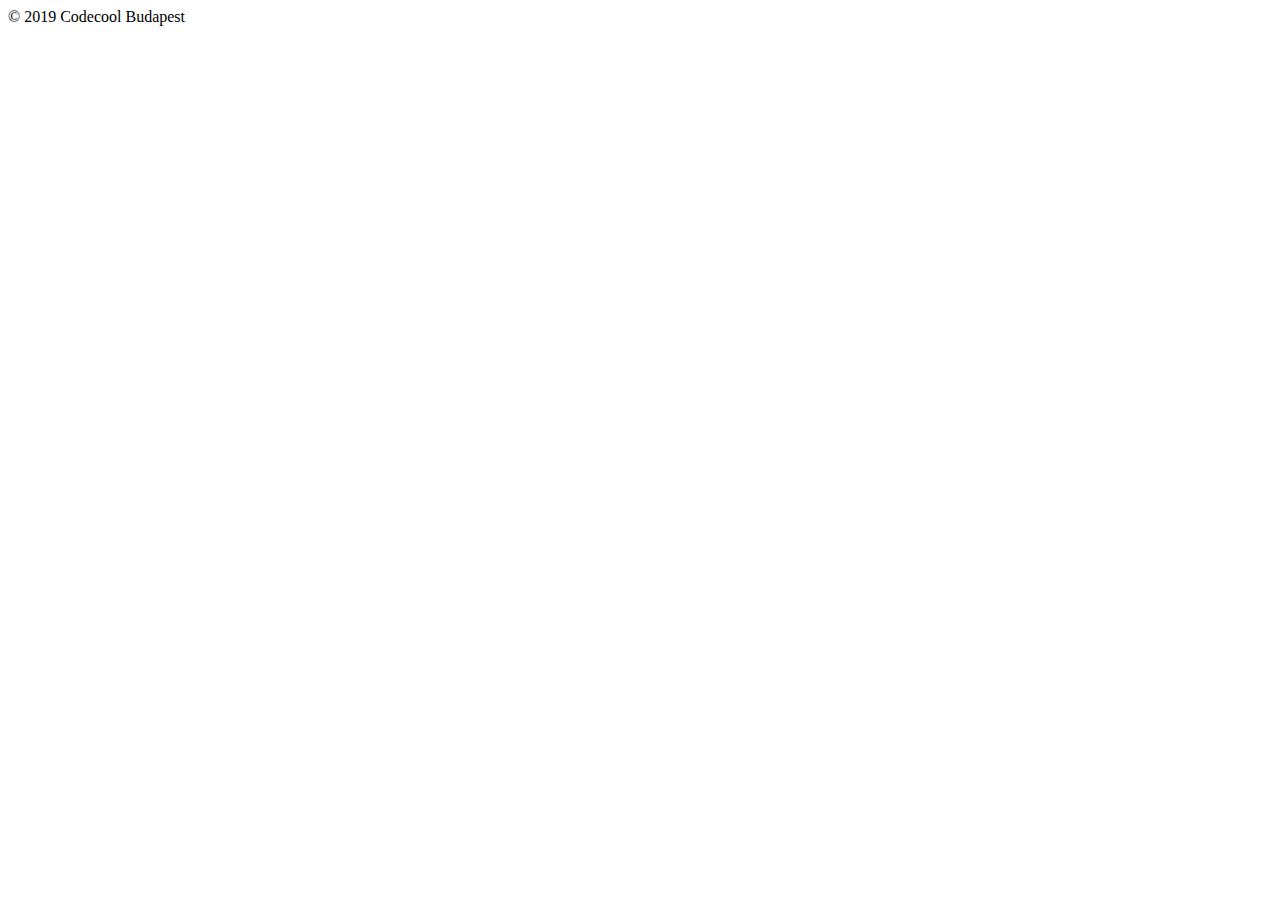
<file: src/main/webapp/templates/footer.html>
<!doctype html>
<html lang="en" xmlns="http://www.w3.org/1999/xhtml" xmlns:th="http://www.thymeleaf.org">
<body>

<div th:fragment="copy">
    <div class="card float-bottom">
        <div class="card-body">
            &copy; 2019 Codecool Budapest
        </div>
    </div>
</div>

</body>
</html>
</file>
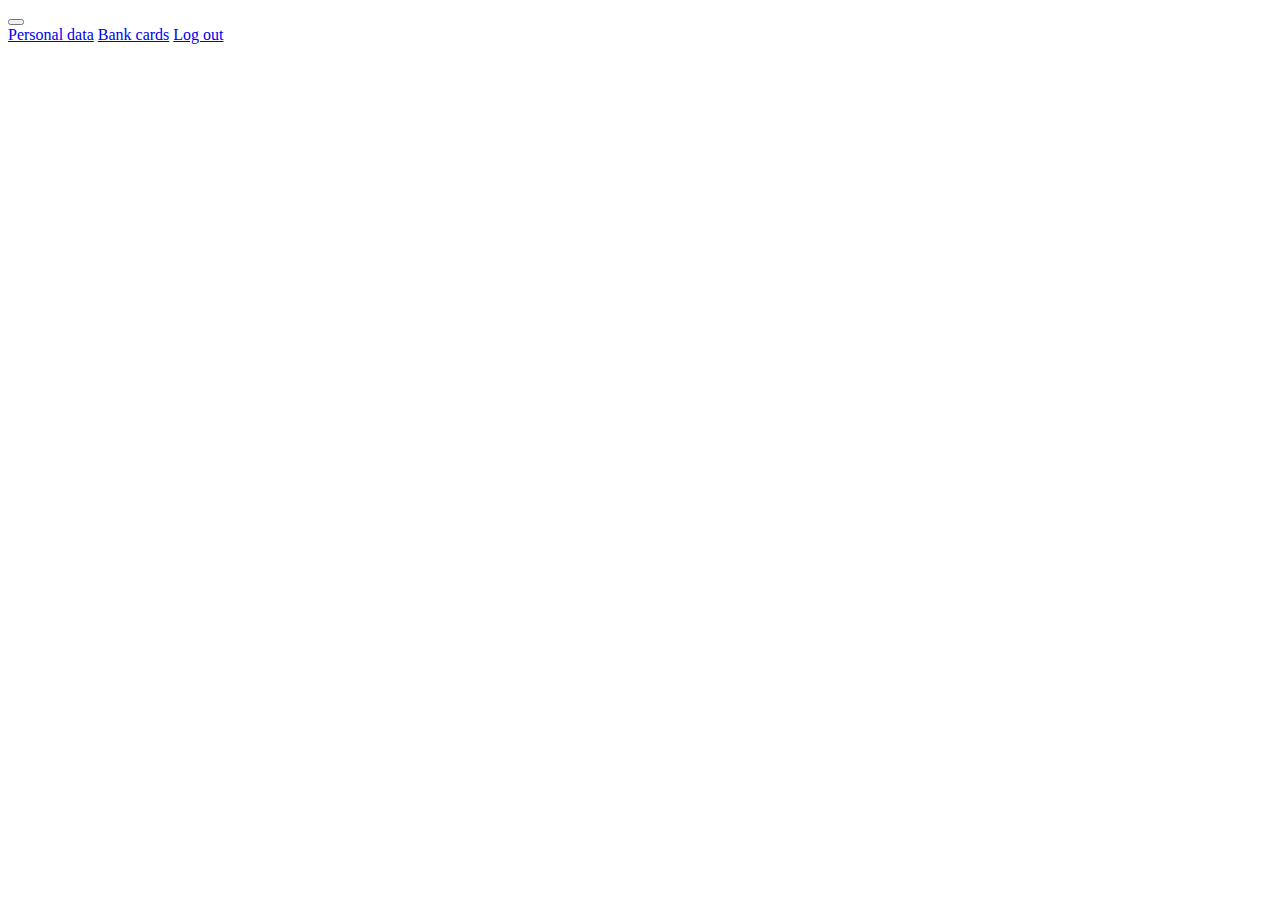
<file: src/main/webapp/templates/product/dropdown_log_out.html>
<!doctype html>
<html lang="en" xmlns="http://www.w3.org/1999/xhtml" xmlns:th="http://www.thymeleaf.org">

<body>

<div th:fragment="copy">
    <!-- Default dropleft button -->
    <div class="btn-group dropleft">
        <button type="button" class="btn btn-secondary dropdown-toggle"
                data-toggle="dropdown" aria-haspopup="true"
                aria-expanded="false"
                th:text= "'Wellcome ' +  ${session.get('user')}">
        </button>
        <div class="dropdown-menu " aria-labelledby="dropdownMenuButton">
            <a class="dropdown-item" href="#">Personal data</a>
            <a class="dropdown-item" href="#">Bank cards</a>
            <a class="dropdown-item" href="#" id="logOutButton">Log out</a>
        </div>
    </div>


</div>

</body>
</html>
</file>
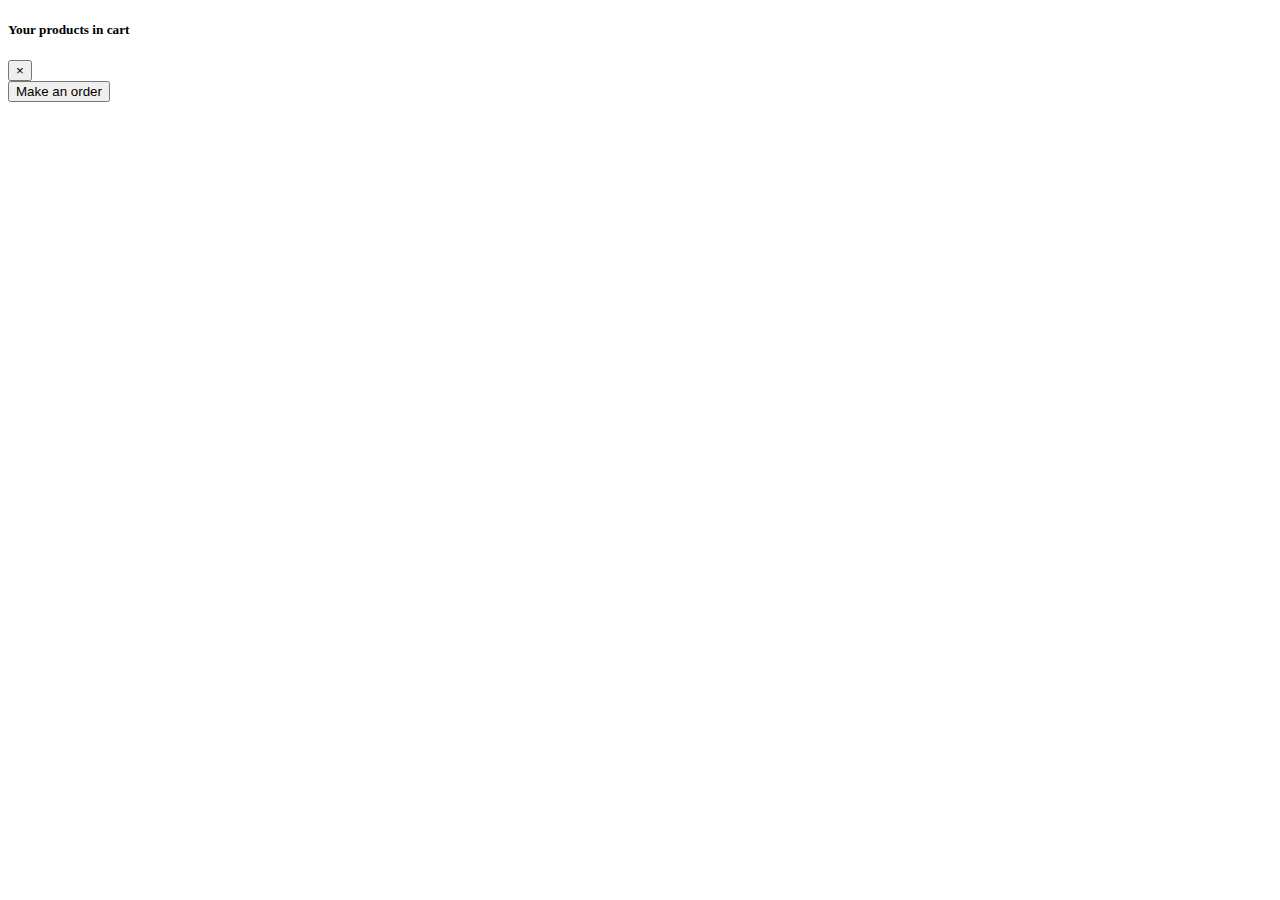
<file: src/main/webapp/templates/product/modal_cart.html>
<!doctype html>
<html lang="en" xmlns="http://www.w3.org/1999/xhtml" xmlns:th="http://www.thymeleaf.org">

<body>

<div th:fragment="copy">
    <!-- Modal -->
    <div class="modal fade" id="exampleModal" tabindex="-1" role="dialog" aria-labelledby="exampleModalLabel" aria-hidden="true">
        <div class="modal-dialog modal-lg" role="document">
            <div class="modal-content w-150">
                <div class="modal-header">
                    <h5 class="modal-title" id="exampleModalLabel">Your products in cart</h5>
                    <button type="button" class="close" data-dismiss="modal" aria-label="Close">
                        <span aria-hidden="true">&times;</span>
                    </button>
                </div>
                <div class="modal-body">

                    <div class="container" id="cartTable">

                    </div>
                </div>
                <div th:replace="carousel.html::copy"></div>
                <div class="modal-footer">
                    <button id="makeOrder" type="button" class="btn btn-primary  btn-small">
                        <a href="/order/payment" style="text-decoration: none; color:inherit">Make an order</a>
                    </button>
                </div>
            </div>

        </div>
    </div>
    <!-- End of modal -->


</div>


</body>
</html>
</file>
